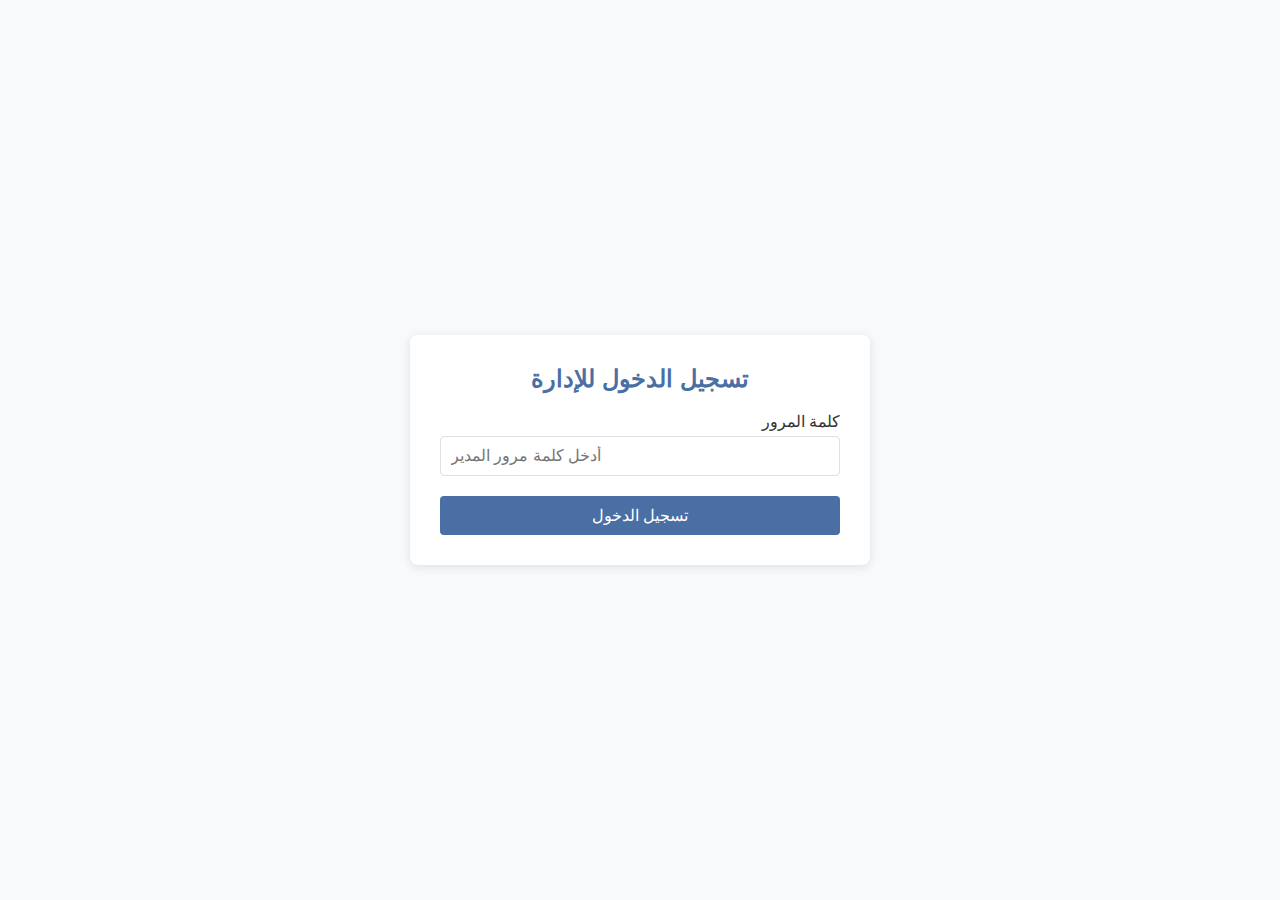
<file: admin.html>
<!DOCTYPE html>
<html lang="ar" dir="rtl">
<head>
    <meta charset="UTF-8">
    <meta name="viewport" content="width=device-width, initial-scale=1.0">
    <title>لوحة تحكم المنتجات</title>
    <style>
        :root {
            --primary: #4a6fa5;
            --primary-dark: #3a5982;
            --secondary: #6c757d;
            --success: #28a745;
            --danger: #dc3545;
            --warning: #ffc107;
            --info: #17a2b8;
            --light: #f8f9fa;
            --dark: #343a40;
            --border: #dee2e6;
            --shadow: 0 2px 10px rgba(0, 0, 0, 0.1);
        }

        body {
            font-family: 'Segoe UI', Tahoma, Geneva, Verdana, sans-serif;
            margin: 0;
            padding: 0;
            background-color: #f5f5f5;
            color: #333;
            transition: background-color 0.3s, color 0.3s;
        }

        body.dark-mode {
            background-color: #121212;
            color: #e0e0e0;
        }

        .container {
            max-width: 1200px;
            margin: 0 auto;
            padding: 20px;
        }

        /* Login Screen */
        .login-container {
            display: flex;
            justify-content: center;
            align-items: center;
            height: 100vh;
            background-color: var(--light);
        }

        body.dark-mode .login-container {
            background-color: #1e1e1e;
        }

        .login-form {
            background-color: white;
            padding: 30px;
            border-radius: 8px;
            box-shadow: var(--shadow);
            width: 100%;
            max-width: 400px;
        }

        body.dark-mode .login-form {
            background-color: #2d2d2d;
        }

        .login-form h2 {
            margin-top: 0;
            text-align: center;
            color: var(--primary);
        }

        .form-group {
            margin-bottom: 20px;
        }

        .form-group label {
            display: block;
            margin-bottom: 5px;
            font-weight: 500;
        }

        .form-control {
            width: 100%;
            padding: 10px;
            border: 1px solid var(--border);
            border-radius: 4px;
            box-sizing: border-box;
            font-size: 16px;
            direction: ltr;
            text-align: left;
        }

        textarea.form-control {
            direction: rtl;
            text-align: right;
        }

        body.dark-mode .form-control {
            background-color: #3d3d3d;
            border-color: #555;
            color: #e0e0e0;
        }

        .btn {
            padding: 10px 15px;
            border: none;
            border-radius: 4px;
            cursor: pointer;
            font-size: 16px;
            font-weight: 500;
            transition: background-color 0.3s;
        }

        .btn-primary {
            background-color: var(--primary);
            color: white;
            width: 100%;
        }

        .btn-primary:hover {
            background-color: var(--primary-dark);
        }

        .btn-success {
            background-color: var(--success);
            color: white;
        }

        .btn-warning {
            background-color: var(--warning);
            color: black;
        }

        .btn-danger {
            background-color: var(--danger);
            color: white;
        }

        .btn-secondary {
            background-color: var(--secondary);
            color: white;
        }

        .btn-sm {
            padding: 5px 10px;
            font-size: 14px;
        }

        /* Admin Dashboard */
        .admin-header {
            display: flex;
            justify-content: space-between;
            align-items: center;
            margin-bottom: 20px;
            padding-bottom: 15px;
            border-bottom: 1px solid var(--border);
        }

        body.dark-mode .admin-header {
            border-bottom-color: #444;
        }

        .admin-title {
            margin: 0;
            color: var(--primary);
        }

        .admin-actions {
            display: flex;
            gap: 10px;
        }

        .theme-toggle {
            background: none;
            border: none;
            font-size: 24px;
            cursor: pointer;
            color: var(--dark);
        }

        body.dark-mode .theme-toggle {
            color: var(--light);
        }

        .logout-btn {
            background-color: var(--danger);
            color: white;
        }

        /* Products Table */
        .products-table {
            width: 100%;
            border-collapse: collapse;
            background-color: white;
            box-shadow: var(--shadow);
            border-radius: 8px;
            overflow: hidden;
        }

        body.dark-mode .products-table {
            background-color: #2d2d2d;
        }

        .products-table th,
        .products-table td {
            padding: 12px 15px;
            text-align: right;
            border-bottom: 1px solid var(--border);
        }

        body.dark-mode .products-table th,
        body.dark-mode .products-table td {
            border-bottom-color: #444;
        }

        .products-table th {
            background-color: var(--primary);
            color: white;
            font-weight: 600;
        }

        .products-table tr:hover {
            background-color: rgba(0, 0, 0, 0.03);
        }

        body.dark-mode .products-table tr:hover {
            background-color: rgba(255, 255, 255, 0.05);
        }

        .product-image {
            width: 50px;
            height: 50px;
            object-fit: cover;
            border-radius: 4px;
        }

        .action-buttons {
            display: flex;
            gap: 5px;
        }

        /* Modal */
        .modal {
            display: none;
            position: fixed;
            top: 0;
            left: 0;
            width: 100%;
            height: 100%;
            background-color: rgba(0, 0, 0, 0.5);
            z-index: 1000;
            justify-content: center;
            align-items: center;
        }

        .modal-content {
            background-color: white;
            padding: 30px;
            border-radius: 8px;
            box-shadow: var(--shadow);
            width: 90%;
            max-width: 800px;
            max-height: 90vh;
            overflow-y: auto;
        }

        body.dark-mode .modal-content {
            background-color: #2d2d2d;
        }

        .modal-header {
            display: flex;
            justify-content: space-between;
            align-items: center;
            margin-bottom: 20px;
            padding-bottom: 15px;
            border-bottom: 1px solid var(--border);
        }

        body.dark-mode .modal-header {
            border-bottom-color: #444;
        }

        .modal-title {
            margin: 0;
            color: var(--primary);
        }

        .close-btn {
            background: none;
            border: none;
            font-size: 24px;
            cursor: pointer;
            color: var(--secondary);
        }

        .form-row {
            display: flex;
            flex-wrap: wrap;
            margin: 0 -10px;
        }

        .form-col {
            flex: 1;
            min-width: 250px;
            padding: 0 10px;
            margin-bottom: 15px;
        }

        .dynamic-list {
            margin-top: 10px;
        }

        .dynamic-item {
            display: flex;
            margin-bottom: 10px;
        }

        .dynamic-item input {
            flex: 1;
            margin-left: 10px;
            direction: ltr;
            text-align: left;
        }

        .remove-btn {
            background-color: var(--danger);
            color: white;
            border: none;
            border-radius: 4px;
            width: 30px;
            height: 30px;
            display: flex;
            align-items: center;
            justify-content: center;
            cursor: pointer;
        }

        .add-btn {
            background-color: var(--success);
            color: white;
            border: none;
            border-radius: 4px;
            padding: 5px 10px;
            cursor: pointer;
            margin-top: 5px;
        }

        .modal-footer {
            display: flex;
            justify-content: flex-end;
            gap: 10px;
            margin-top: 20px;
            padding-top: 15px;
            border-top: 1px solid var(--border);
        }

        body.dark-mode .modal-footer {
            border-top-color: #444;
        }

        /* Toast */
        .toast {
            position: fixed;
            bottom: 20px;
            left: 20px;
            padding: 15px 20px;
            background-color: var(--success);
            color: white;
            border-radius: 4px;
            box-shadow: var(--shadow);
            z-index: 1100;
            opacity: 0;
            transform: translateY(20px);
            transition: opacity 0.3s, transform 0.3s;
        }

        .toast.show {
            opacity: 1;
            transform: translateY(0);
        }

        .toast.error {
            background-color: var(--danger);
        }

        /* Loading */
        .loading {
            display: flex;
            justify-content: center;
            align-items: center;
            padding: 20px;
        }

        .spinner {
            border: 4px solid rgba(0, 0, 0, 0.1);
            border-left-color: var(--primary);
            border-radius: 50%;
            width: 30px;
            height: 30px;
            animation: spin 1s linear infinite;
        }

        body.dark-mode .spinner {
            border-left-color: var(--light);
        }

        @keyframes spin {
            to { transform: rotate(360deg); }
        }

        /* Responsive */
        @media (max-width: 768px) {
            .products-table {
                display: block;
                overflow-x: auto;
            }
            
            .admin-header {
                flex-direction: column;
                align-items: flex-start;
                gap: 10px;
            }
            
            .admin-actions {
                width: 100%;
                justify-content: space-between;
            }
        }
    </style>
</head>
<body>
    <!-- Login Screen -->
    <div id="loginScreen" class="login-container">
        <div class="login-form">
            <h2>تسجيل الدخول للإدارة</h2>
            <div class="form-group">
                <label for="password">كلمة المرور</label>
                <input type="password" id="password" class="form-control" placeholder="أدخل كلمة مرور المدير">
            </div>
            <button id="loginBtn" class="btn btn-primary">تسجيل الدخول</button>
        </div>
    </div>

    <!-- Admin Dashboard -->
    <div id="adminDashboard" class="container" style="display: none;">
        <div class="admin-header">
            <h1 class="admin-title">لوحة تحكم المنتجات</h1>
            <div class="admin-actions">
                <button id="themeToggle" class="theme-toggle">🌙</button>
                <button id="addProductBtn" class="btn btn-success">إضافة منتج جديد</button>
                <button id="logoutBtn" class="btn btn-danger">تسجيل الخروج</button>
            </div>
        </div>

        <div id="productsContainer">
            <div class="loading">
                <div class="spinner"></div>
            </div>
        </div>
    </div>

    <!-- Product Modal -->
    <div id="productModal" class="modal">
        <div class="modal-content">
            <div class="modal-header">
                <h2 class="modal-title" id="modalTitle">إضافة منتج جديد</h2>
                <button class="close-btn" id="closeModal">&times;</button>
            </div>
            <form id="productForm">
                <input type="hidden" id="productId">
                <div class="form-row">
                    <div class="form-col">
                        <label for="title">العنوان</label>
                        <input type="text" id="title" class="form-control">
                    </div>
                    <div class="form-col">
                        <label for="category">الفئة</label>
                        <input type="text" id="category" class="form-control">
                    </div>
                </div>
                <div class="form-row">
                    <div class="form-col">
                        <label for="price">السعر (دج)</label>
                        <input type="number" id="price" class="form-control" min="0" step="0.01">
                    </div>
                    <div class="form-col">
                        <label for="old_price">السعر القديم (دج)</label>
                        <input type="number" id="old_price" class="form-control" min="0" step="0.01">
                    </div>
                </div>
                <div class="form-row">
                    <div class="form-col">
                        <label for="stock">المخزون</label>
                        <input type="number" id="stock" class="form-control" min="0">
                    </div>
                    <div class="form-col">
                        <label for="badge">الشارة</label>
                        <input type="text" id="badge" class="form-control">
                    </div>
                </div>
                <div class="form-row">
                    <div class="form-col">
                        <label for="description_short">الوصف المختصر</label>
                        <textarea id="description_short" class="form-control" rows="2"></textarea>
                    </div>
                </div>
                <div class="form-row">
                    <div class="form-col">
                        <label for="description_long">الوصف الطويل</label>
                        <textarea id="description_long" class="form-control" rows="4"></textarea>
                    </div>
                </div>
                <div class="form-row">
                    <div class="form-col">
                        <label>الصور</label>
                        <div class="dynamic-list" id="imagesList">
                            <div class="dynamic-item">
                                <input type="text" class="form-control image-input" placeholder="رابط الصورة">
                                <button type="button" class="remove-btn">&times;</button>
                            </div>
                        </div>
                        <button type="button" class="add-btn" id="addImageBtn">إضافة صورة</button>
                    </div>
                </div>
                <div class="form-row">
                    <div class="form-col">
                        <label>الميزات</label>
                        <div class="dynamic-list" id="featuresList">
                            <div class="dynamic-item">
                                <input type="text" class="form-control feature-input" placeholder="الميزة">
                                <button type="button" class="remove-btn">&times;</button>
                            </div>
                        </div>
                        <button type="button" class="add-btn" id="addFeatureBtn">إضافة ميزة</button>
                    </div>
                </div>
                <div class="modal-footer">
                    <button type="button" class="btn btn-secondary" id="cancelBtn">إلغاء</button>
                    <button type="submit" class="btn btn-primary" id="saveProductBtn">حفظ المنتج</button>
                </div>
            </form>
        </div>
    </div>

    <!-- Toast -->
    <div id="toast" class="toast"></div>

    <script>
        // Configuration
        const GITHUB_USERNAME = 'Anes1818';
        const GITHUB_REPO = 'robuste';
        const GITHUB_TOKEN = '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';
        const ADMIN_PASSWORD_HASH = '8c6976e5b5410415bde908bd4dee15dfb167a9c873fc4bb8a81f6f2ab448a918';

        // State
        let products = [];
        let currentProductId = null;
        let fileSha = null;

        // DOM Elements
        const loginScreen = document.getElementById('loginScreen');
        const adminDashboard = document.getElementById('adminDashboard');
        const productsContainer = document.getElementById('productsContainer');
        const productModal = document.getElementById('productModal');
        const productForm = document.getElementById('productForm');
        const modalTitle = document.getElementById('modalTitle');
        const toast = document.getElementById('toast');

        // Login functionality
        document.getElementById('loginBtn').addEventListener('click', async function() {
            const password = document.getElementById('password').value;
            const hashedPassword = await sha256(password);
            if (hashedPassword === ADMIN_PASSWORD_HASH) {
                loginScreen.style.display = 'none';
                adminDashboard.style.display = 'block';
                loadProducts();
            } else {
                alert('كلمة المرور غير صحيحة');
            }
        });

        document.getElementById('logoutBtn').addEventListener('click', function() {
            adminDashboard.style.display = 'none';
            loginScreen.style.display = 'flex';
            document.getElementById('password').value = '';
        });

        // Theme toggle
        document.getElementById('themeToggle').addEventListener('click', function() {
            document.body.classList.toggle('dark-mode');
            this.textContent = document.body.classList.contains('dark-mode') ? '☀️' : '🌙';
        });

        // Modal functionality
        document.getElementById('addProductBtn').addEventListener('click', function() {
            openModal();
        });

        document.getElementById('closeModal').addEventListener('click', function() {
            closeModal();
        });

        document.getElementById('cancelBtn').addEventListener('click', function() {
            closeModal();
        });

        // Dynamic fields
        document.getElementById('addImageBtn').addEventListener('click', function() {
            addDynamicField('imagesList', 'image-input', 'رابط الصورة');
        });

        document.getElementById('addFeatureBtn').addEventListener('click', function() {
            addDynamicField('featuresList', 'feature-input', 'الميزة');
        });

        // Form submission
        productForm.addEventListener('submit', function(e) {
            e.preventDefault();
            saveProduct();
        });

        // GitHub API functions
        async function loadProducts() {
            try {
                showLoading();
                const response = await fetch(`https://api.github.com/repos/${GITHUB_USERNAME}/${GITHUB_REPO}/contents/products.json`, {
                    headers: {
                        'Authorization': `token ${GITHUB_TOKEN}`,
                        'Accept': 'application/vnd.github.v3+json'
                    }
                });

                if (!response.ok) {
                    throw new Error(`فشل في جلب المنتجات: ${response.status}`);
                }

                const data = await response.json();
                fileSha = data.sha;
                
                // Decode base64 content with proper UTF-8 handling
                const content = decodeURIComponent(escape(atob(data.content)));
                products = JSON.parse(content);
                
                renderProducts();
            } catch (error) {
                console.error('Error loading products:', error);
                showToast('خطأ في تحميل المنتجات: ' + error.message, true);
            }
        }

        async function saveToGitHub() {
            try {
                const content = JSON.stringify(products, null, 2);
                // Proper UTF-8 encoding for Arabic text
                const contentBase64 = btoa(unescape(encodeURIComponent(content)));
                
                const response = await fetch(`https://api.github.com/repos/${GITHUB_USERNAME}/${GITHUB_REPO}/contents/products.json`, {
                    method: 'PUT',
                    headers: {
                        'Authorization': `token ${GITHUB_TOKEN}`,
                        'Accept': 'application/vnd.github.v3+json',
                        'Content-Type': 'application/json; charset=utf-8'
                    },
                    body: JSON.stringify({
                        message: 'تحديث products.json عبر لوحة التحكم',
                        content: contentBase64,
                        sha: fileSha
                    })
                });

                if (!response.ok) {
                    throw new Error(`فشل في حفظ المنتجات: ${response.status}`);
                }

                const data = await response.json();
                fileSha = data.content.sha;
                
                showToast('تم حفظ المنتجات بنجاح!');
                return true;
            } catch (error) {
                console.error('Error saving products:', error);
                showToast('خطأ في حفظ المنتجات: ' + error.message, true);
                return false;
            }
        }

        // Product CRUD operations
        function openModal(product = null) {
            currentProductId = product ? product.id : null;
            modalTitle.textContent = product ? 'تعديل المنتج' : 'إضافة منتج جديد';
            
            // Reset form
            productForm.reset();
            
            // Clear dynamic fields
            document.getElementById('imagesList').innerHTML = '';
            document.getElementById('featuresList').innerHTML = '';
            
            // Add initial empty fields
            addDynamicField('imagesList', 'image-input', 'رابط الصورة');
            addDynamicField('featuresList', 'feature-input', 'الميزة');
            
            // Populate form if editing
            if (product) {
                document.getElementById('productId').value = product.id;
                document.getElementById('title').value = product.title || '';
                document.getElementById('price').value = product.price || '';
                document.getElementById('old_price').value = product.old_price || '';
                document.getElementById('description_short').value = product.description_short || '';
                document.getElementById('description_long').value = product.description_long || '';
                document.getElementById('stock').value = product.stock || '';
                document.getElementById('category').value = product.category || '';
                document.getElementById('badge').value = product.badge || '';
                
                // Populate images
                document.getElementById('imagesList').innerHTML = '';
                if (product.images && product.images.length > 0) {
                    product.images.forEach(image => {
                        addDynamicField('imagesList', 'image-input', 'رابط الصورة', image);
                    });
                } else {
                    addDynamicField('imagesList', 'image-input', 'رابط الصورة');
                }
                
                // Populate features
                document.getElementById('featuresList').innerHTML = '';
                if (product.features && product.features.length > 0) {
                    product.features.forEach(feature => {
                        addDynamicField('featuresList', 'feature-input', 'الميزة', feature);
                    });
                } else {
                    addDynamicField('featuresList', 'feature-input', 'الميزة');
                }
            }
            
            productModal.style.display = 'flex';
        }

        function closeModal() {
            productModal.style.display = 'none';
        }

        function saveProduct() {
            const formData = new FormData(productForm);
            
            // Get dynamic fields
            const images = Array.from(document.querySelectorAll('.image-input'))
                .map(input => input.value.trim())
                .filter(value => value !== '');
                
            const features = Array.from(document.querySelectorAll('.feature-input'))
                .map(input => input.value.trim())
                .filter(value => value !== '');
            
            // Create product data with defaults for empty fields
            const productData = {
                id: currentProductId || generateId(),
                title: formData.get('title') || '',
                price: formData.get('price') ? parseInt(formData.get('price')) : 0,
                old_price: formData.get('old_price') ? parseInt(formData.get('old_price')) : null,
                images: images,
                description_short: formData.get('description_short') || '',
                description_long: formData.get('description_long') || '',
                features: features,
                stock: formData.get('stock') ? parseInt(formData.get('stock')) : 0,
                category: formData.get('category') || '',
                badge: formData.get('badge') || ''
            };
            
            if (currentProductId) {
                // Update existing product
                const index = products.findIndex(p => p.id === currentProductId);
                if (index !== -1) {
                    products[index] = productData;
                }
            } else {
                // Add new product
                products.push(productData);
            }
            
            saveToGitHub().then(success => {
                if (success) {
                    closeModal();
                    renderProducts();
                }
            });
        }

        function deleteProduct(id) {
            if (confirm('هل أنت متأكد من حذف هذا المنتج؟')) {
                products = products.filter(p => p.id !== id);
                saveToGitHub().then(success => {
                    if (success) {
                        renderProducts();
                    }
                });
            }
        }

        // Helper functions
        function generateId() {
            return products.length > 0 ? Math.max(...products.map(p => p.id), 0) + 1 : 1;
        }

        function renderProducts() {
            if (products.length === 0) {
                productsContainer.innerHTML = '<p>لا توجد منتجات</p>';
                return;
            }
            
            let html = `
                <table class="products-table">
                    <thead>
                        <tr>
                            <th>الرقم</th>
                            <th>الصورة</th>
                            <th>العنوان</th>
                            <th>السعر</th>
                            <th>الفئة</th>
                            <th>المخزون</th>
                            <th>الإجراءات</th>
                        </tr>
                    </thead>
                    <tbody>
            `;
            
            products.forEach(product => {
                html += `
                    <tr>
                        <td>${product.id}</td>
                        <td>
                            ${product.images && product.images.length > 0 ? 
                                `<img src="${product.images[0]}" alt="${product.title}" class="product-image">` : 
                                'لا توجد صورة'}
                        </td>
                        <td>${product.title}</td>
                        <td>${product.price} دج${product.old_price ? `<br><small><s>${product.old_price} دج</s></small>` : ''}</td>
                        <td>${product.category}</td>
                        <td>${product.stock}</td>
                        <td class="action-buttons">
                            <button class="btn btn-warning btn-sm" onclick="openModal(${JSON.stringify(product).replace(/"/g, '&quot;')})">تعديل</button>
                            <button class="btn btn-danger btn-sm" onclick="deleteProduct(${product.id})">حذف</button>
                        </td>
                    </tr>
                `;
            });
            
            html += `
                    </tbody>
                </table>
            `;
            
            productsContainer.innerHTML = html;
        }

        function addDynamicField(containerId, inputClass, placeholder, value = '') {
            const container = document.getElementById(containerId);
            const div = document.createElement('div');
            div.className = 'dynamic-item';
            div.innerHTML = `
                <input type="text" class="form-control ${inputClass}" placeholder="${placeholder}" value="${value}">
                <button type="button" class="remove-btn">&times;</button>
            `;
            
            div.querySelector('.remove-btn').addEventListener('click', function() {
                div.remove();
            });
            
            container.appendChild(div);
        }

        function showLoading() {
            productsContainer.innerHTML = `
                <div class="loading">
                    <div class="spinner"></div>
                </div>
            `;
        }

        function showToast(message, isError = false) {
            toast.textContent = message;
            toast.className = `toast ${isError ? 'error' : ''}`;
            toast.classList.add('show');
            
            setTimeout(() => {
                toast.classList.remove('show');
            }, 3000);
        }

        // SHA-256 hash function
        async function sha256(message) {
            const msgBuffer = new TextEncoder().encode(message);
            const hashBuffer = await crypto.subtle.digest('SHA-256', msgBuffer);
            const hashArray = Array.from(new Uint8Array(hashBuffer));
            return hashArray.map(b => b.toString(16).padStart(2, '0')).join('');
        }

        // Make functions available globally for onclick handlers
        window.openModal = openModal;
        window.deleteProduct = deleteProduct;
    </script>
</body>
</html>
</file>
